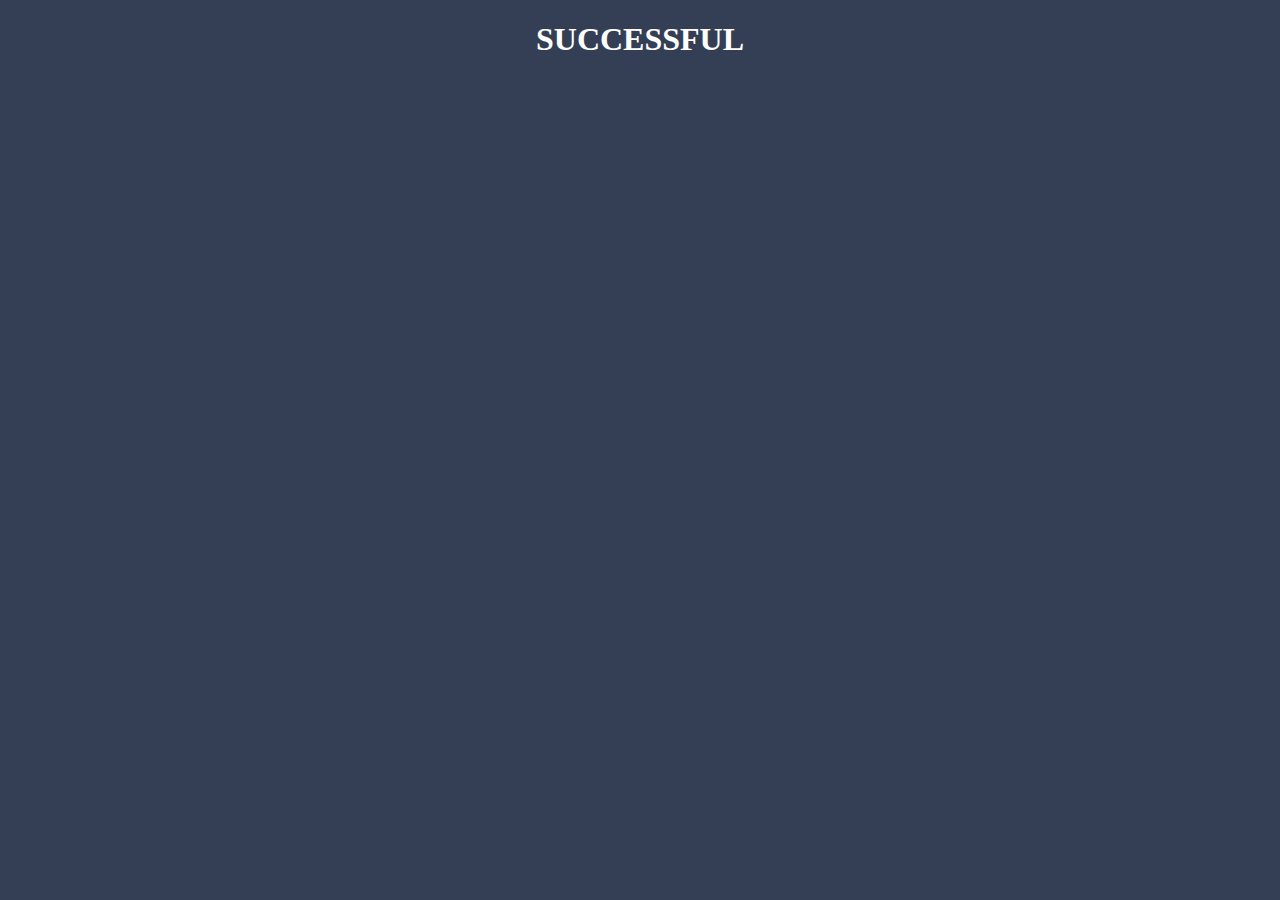
<file: 100daysofcode/login_form/templates/login_successful.html>
<!DOCTYPE html>
<html lang="en">
<head>
    <meta charset="UTF-8">
    <title>login_successful</title>
</head>
<body bgcolor="#343f56">
    <H1>
        <center> <span style="color: white;">SUCCESSFUL</span></center>
    </H1>
</body>
</html>
</file>
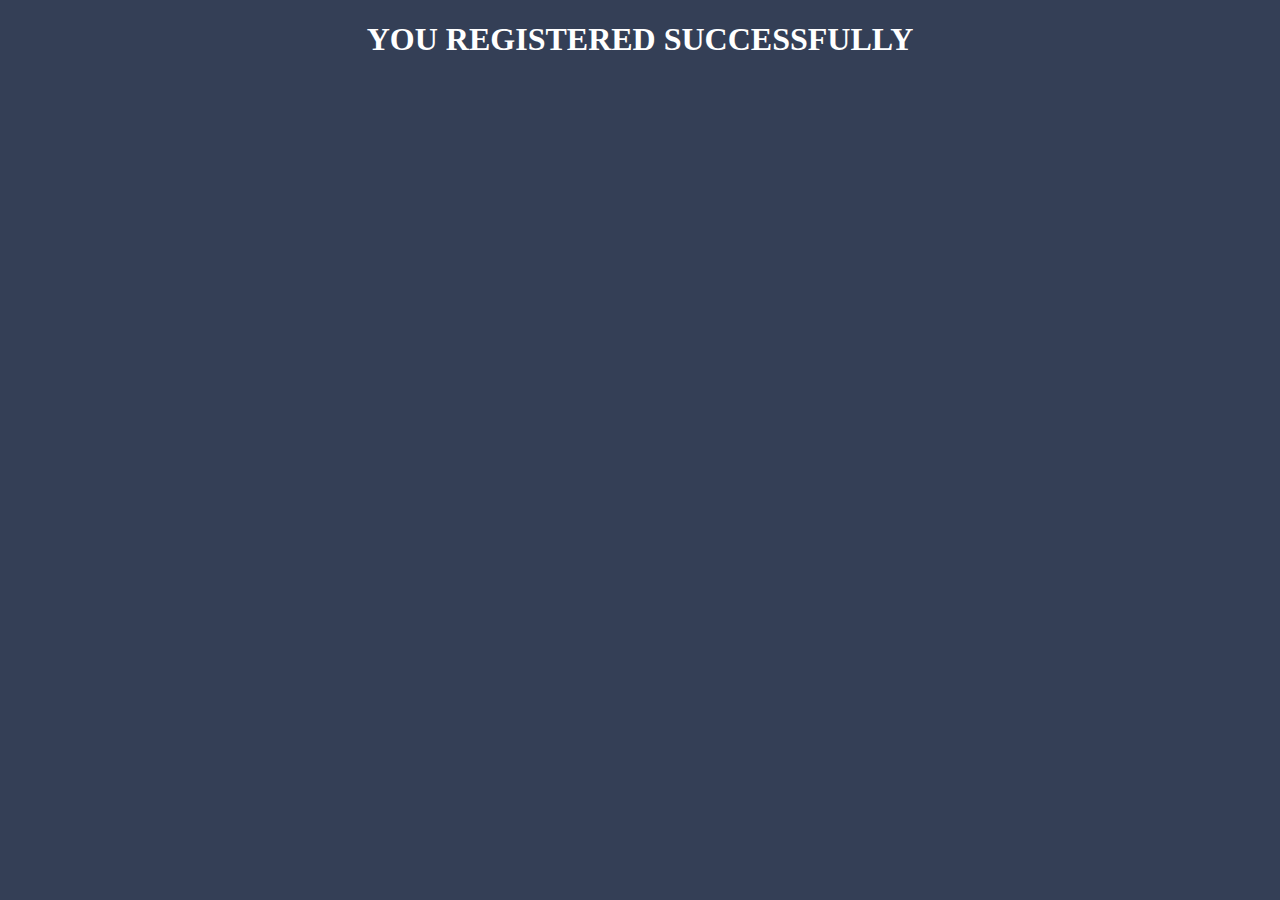
<file: 100daysofcode/login_form/templates/successful.html>
<!DOCTYPE html>
<html lang="en">
<head>
    <meta charset="UTF-8">
    <title>Successful</title>
</head>
<body bgcolor="#343f56">
    <H1>
        <center> <span style="color: white;">YOU REGISTERED SUCCESSFULLY</span></center>
    </H1>
</body>
</html>
</file>
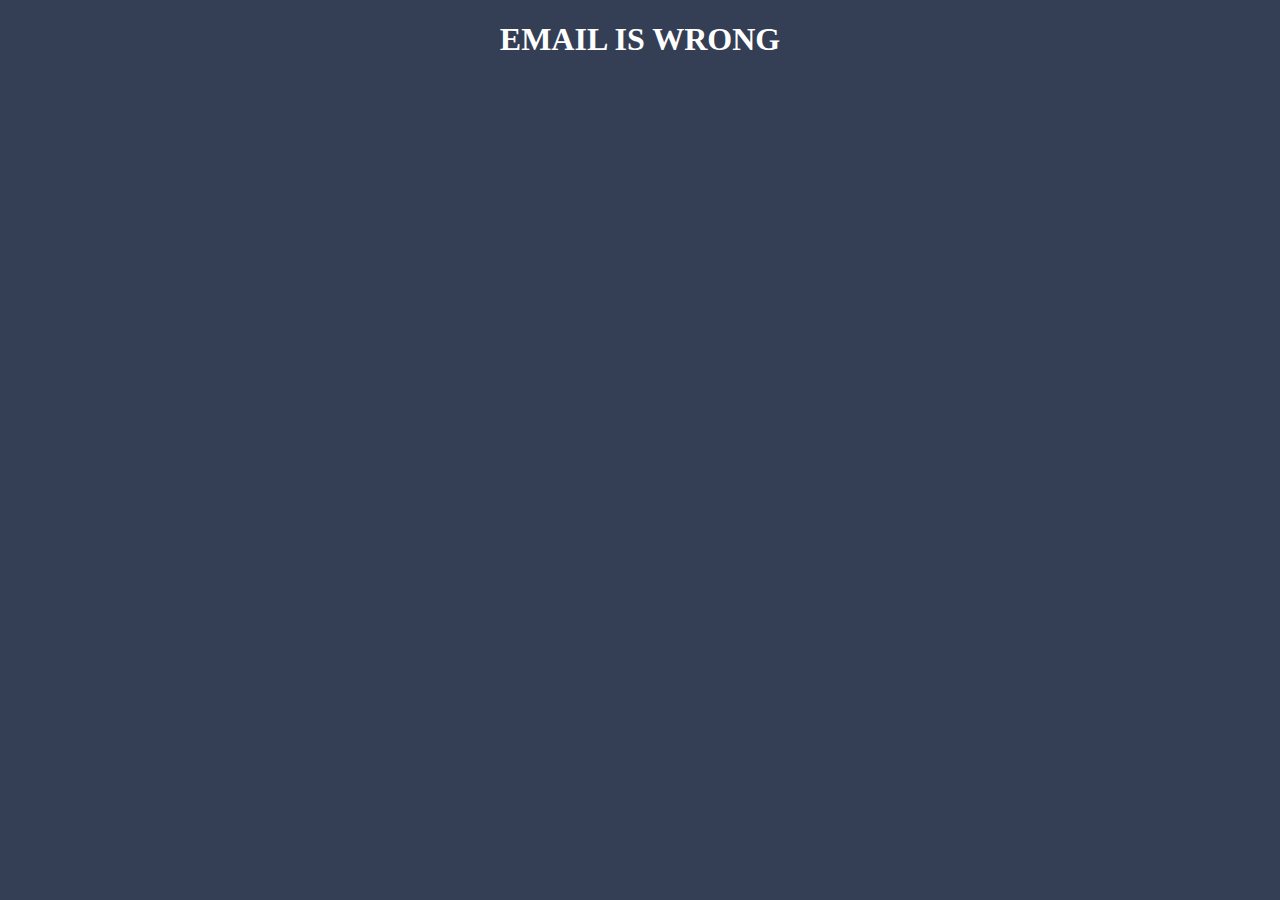
<file: 100daysofcode/login_form/templates/wrong_email.html>
<!DOCTYPE html>
<html lang="en">
<head>
    <meta charset="UTF-8">
    <title>Wrong Email</title>
</head>
<body bgcolor="#343f56">
    <H1>
        <center> <span style="color: white;">EMAIL IS WRONG</span></center>
    </H1>
</body>
</html>
</file>
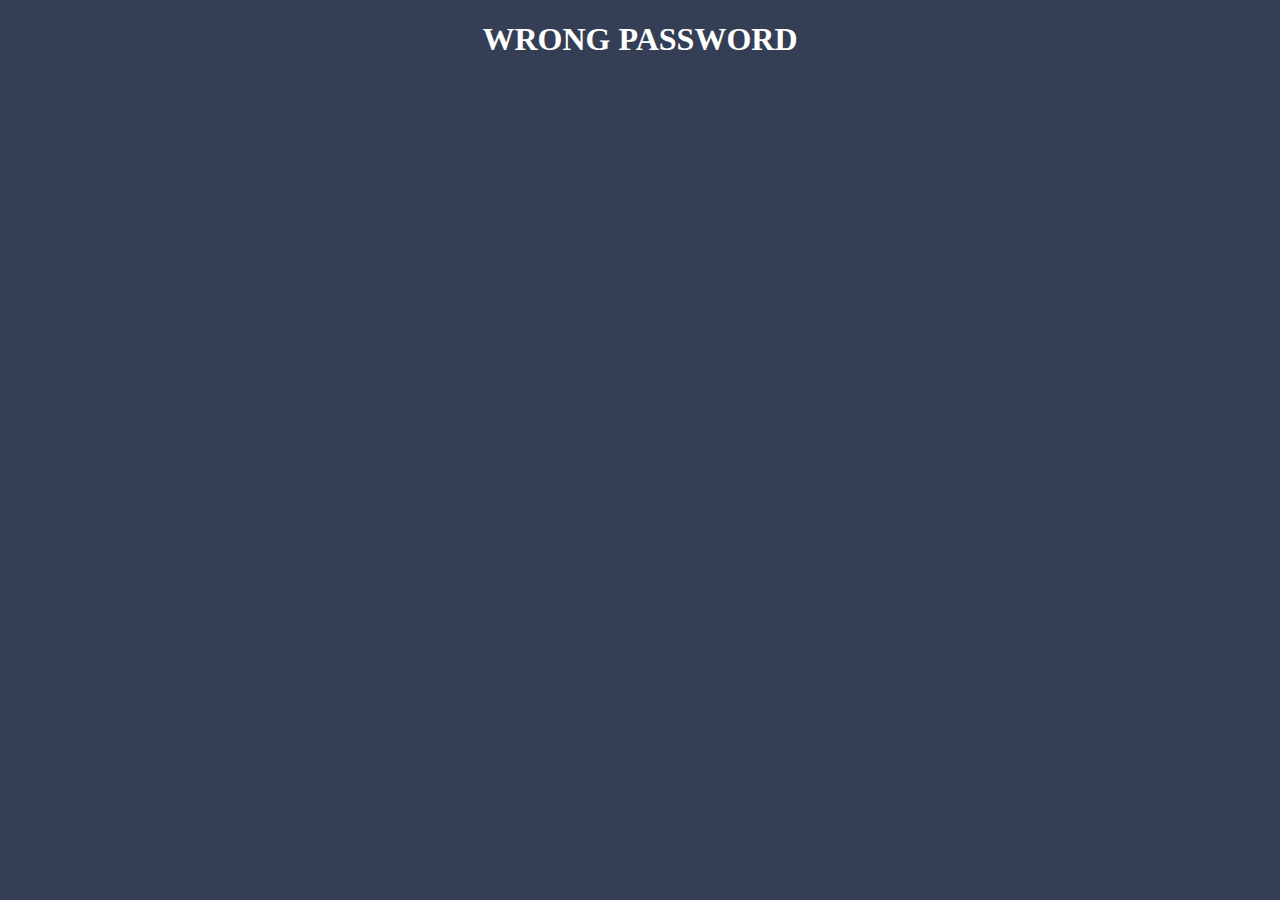
<file: 100daysofcode/login_form/templates/wrong_password.html>
<!DOCTYPE html>
<html lang="en">
<head>
    <meta charset="UTF-8">
    <title>Wrong Password</title>
</head>
<body bgcolor="#343f56">
    <H1>
        <center> <span style="color: white;">WRONG PASSWORD</span></center>
    </H1>
</body>
</html>
</file>
